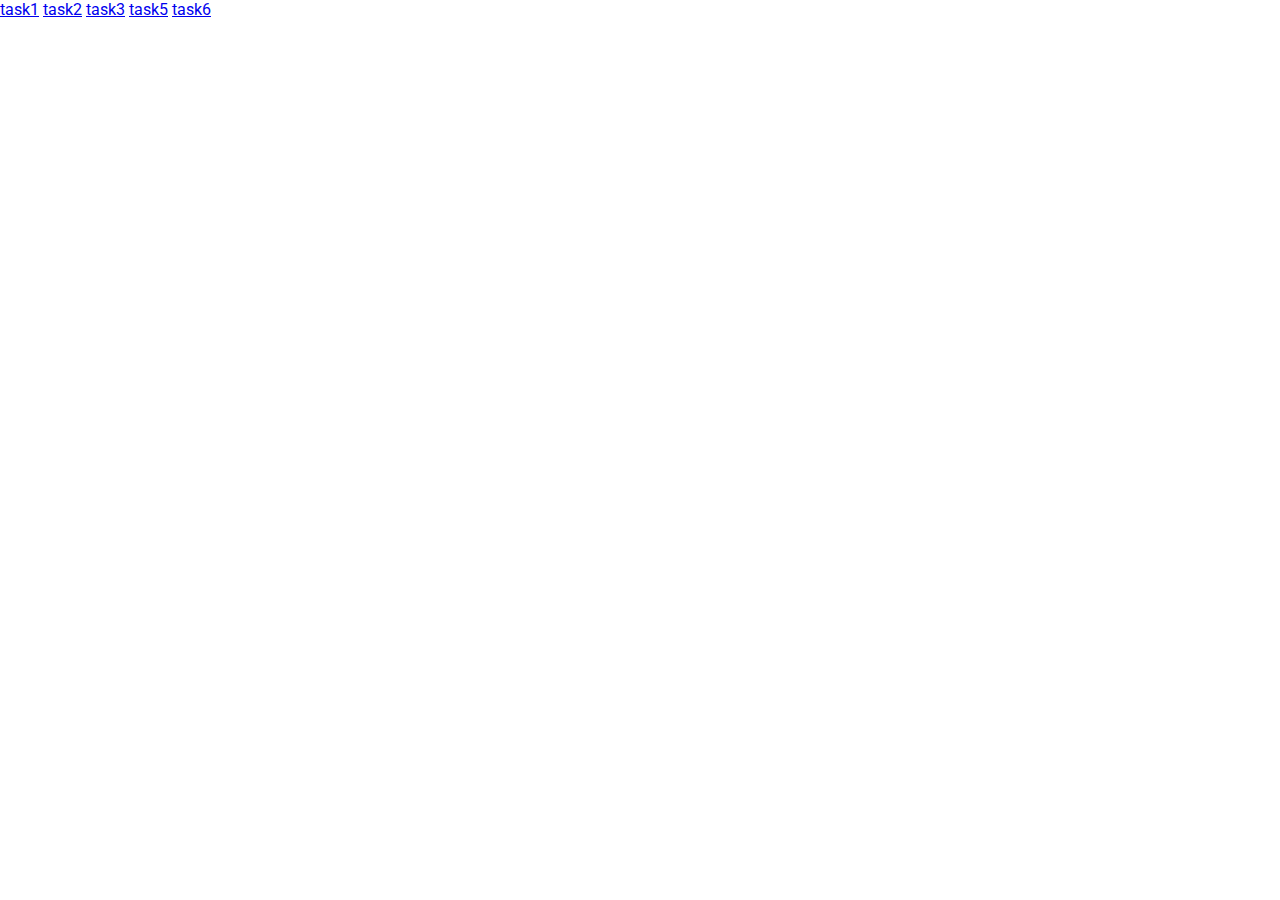
<file: index.html>
<!DOCTYPE html>
<html lang="en">
<head>
    <meta charset="UTF-8">
    <meta http-equiv="X-UA-Compatible" content="IE=edge">
    <meta name="viewport" content="width=device-width, initial-scale=1.0">
    <title>Лабораторна робота 4</title>
    <link rel="stylesheet" href="style.css" >
    <link rel="preconnect" href="https://fonts.googleapis.com">
    <link rel="preconnect" href="https://fonts.gstatic.com" crossorigin>
    <link href="https://fonts.googleapis.com/css2?family=Roboto&display=swap" rel="stylesheet">
</head>
<body>  
        <div class="links">
            <a href="task1/index.html">task1</a>
            <a href="task2/index.html">task2</a>
            <a href="task3/index.html">task3</a>
            <a href="task5/index.html">task5</a>
            <a href="task6/index.html">task6</a>
        </div>
    
</body>
</html>
</file>
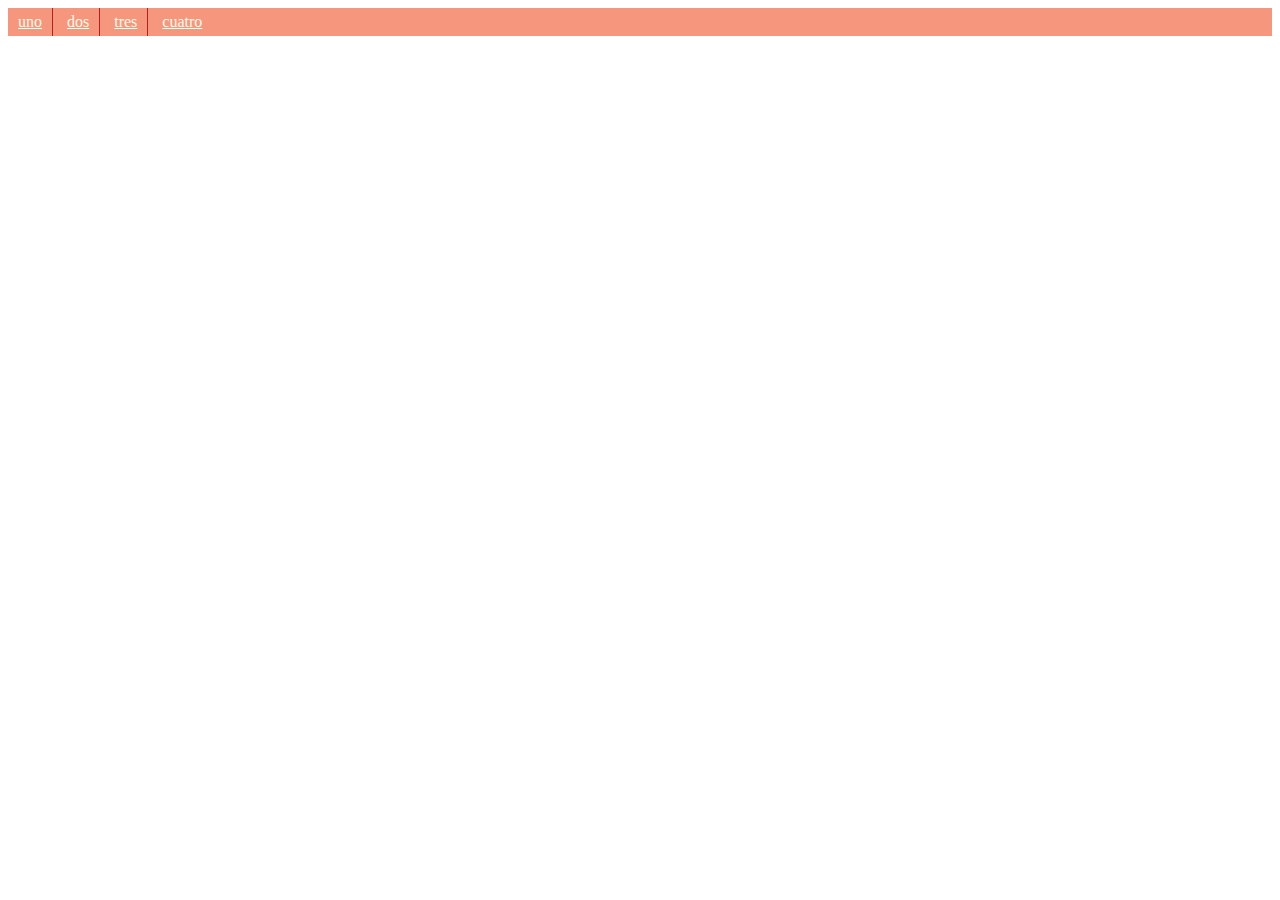
<file: task5/index.html>
<!DOCTYPE html>
<html>
<head>
 <meta charset="utf-8">
 <title>Посилання</title>
 <style>
 .links { 
 background: #F6967D;
 }
 .links a {
 color: #FFFDEB;
 display: inline-block;
 padding: 5px 10px;
 }
 .links a:not(:last-child) {
    border-right: 1px solid #B62025;
 }
 </style>
</head>
<body>
 <div class="links">
 <a href="1.html">uno</a>
 <a href="2.html">dos</a>
 <a href="3.html">tres</a>
 <a href="4.html">cuatro</a>
 </div>
</body>
</html>
</file>
<file: style.css>
* {
  padding: 0;
  margin: 0;
  -webkit-box-sizing: border-box;
          box-sizing: border-box;
  border: 0;
  font-family: "Roboto", sans-serif;
}

.header {
  z-index: 1000;
  display: -webkit-box;
  display: -ms-flexbox;
  display: flex;
  position: fixed;
  width: 100%;
  height: 70px;
  background-color: #ff00ff;
  -webkit-box-align: center;
      -ms-flex-align: center;
          align-items: center;
  -webkit-box-pack: center;
      -ms-flex-pack: center;
          justify-content: center;
}
.header .nav {
  width: 500px;
}
.header .nav ul {
  list-style: none;
  display: -webkit-box;
  display: -ms-flexbox;
  display: flex;
  -webkit-box-pack: justify;
      -ms-flex-pack: justify;
          justify-content: space-between;
}
.header .nav ul li a {
  text-decoration: none;
  color: #660066;
  font-size: 30px;
  -webkit-transition: 0.3s linear;
  transition: 0.3s linear;
}
.header .nav ul li a:hover {
  color: #b941b9;
  -webkit-transition: 0.3s linear;
  transition: 0.3s linear;
}

.section {
  background-color: #ff99ff;
  position: relative;
  display: -webkit-box;
  display: -ms-flexbox;
  display: flex;
  -webkit-box-pack: center;
      -ms-flex-pack: center;
          justify-content: center;
  left: 0;
  top: 70px;
  padding-top: 10px;
  min-height: 70vh;
}
.section .content {
  display: -webkit-box;
  display: -ms-flexbox;
  display: flex;
  width: 450px;
  -webkit-box-orient: vertical;
  -webkit-box-direction: normal;
      -ms-flex-direction: column;
          flex-direction: column;
}
.section .content .info_about_stas .info_element {
  display: -webkit-box;
  display: -ms-flexbox;
  display: flex;
}
.section .content .info_about_stas .info_element p:first-child {
  height: 15px;
  padding-right: 10px;
  color: rgb(59, 25, 45);
  margin-right: 10px;
}
.section .content .info_about_stas .info_element ol {
  margin-left: 10px;
  display: -webkit-box;
  display: -ms-flexbox;
  display: flex;
  -webkit-box-orient: vertical;
  -webkit-box-direction: normal;
      -ms-flex-direction: column;
          flex-direction: column;
}
.section .content .info_about_stas .info_element ol li:not(:last-child) {
  margin-right: 25px;
}
.section .content .info_about_stas .info_element ul {
  margin-left: 10px;
  display: -webkit-box;
  display: -ms-flexbox;
  display: flex;
  -webkit-box-orient: vertical;
  -webkit-box-direction: normal;
      -ms-flex-direction: column;
          flex-direction: column;
}
.section .content .info_about_stas .info_element ul li:not(:last-child) {
  margin-right: 25px;
}
.section .content .lists {
  width: 500px;
  display: -webkit-box;
  display: -ms-flexbox;
  display: flex;
  -webkit-box-pack: justify;
      -ms-flex-pack: justify;
          justify-content: space-between;
}

.sub-sub-list {
  margin-left: 20px;
}

.footer {
  display: -webkit-box;
  display: -ms-flexbox;
  display: flex;
  background-color: #660066;
  width: 100%;
  height: 200px;
  top: 70px;
}
.footer .footer_content {
  padding: 15px 15px;
  z-index: 1000;
  display: -webkit-box;
  display: -ms-flexbox;
  display: flex;
  -webkit-box-orient: vertical;
  -webkit-box-direction: normal;
      -ms-flex-direction: column;
          flex-direction: column;
  margin-top: 70px;
}
.footer .footer_content .footer_el {
  display: -webkit-box;
  display: -ms-flexbox;
  display: flex;
}
.footer .footer_content .footer_el p {
  color: #ffb3ff;
}
.footer .footer_content .footer_el p:first-child {
  color: #ff80ff;
  margin-right: 10px;
}
</file>
